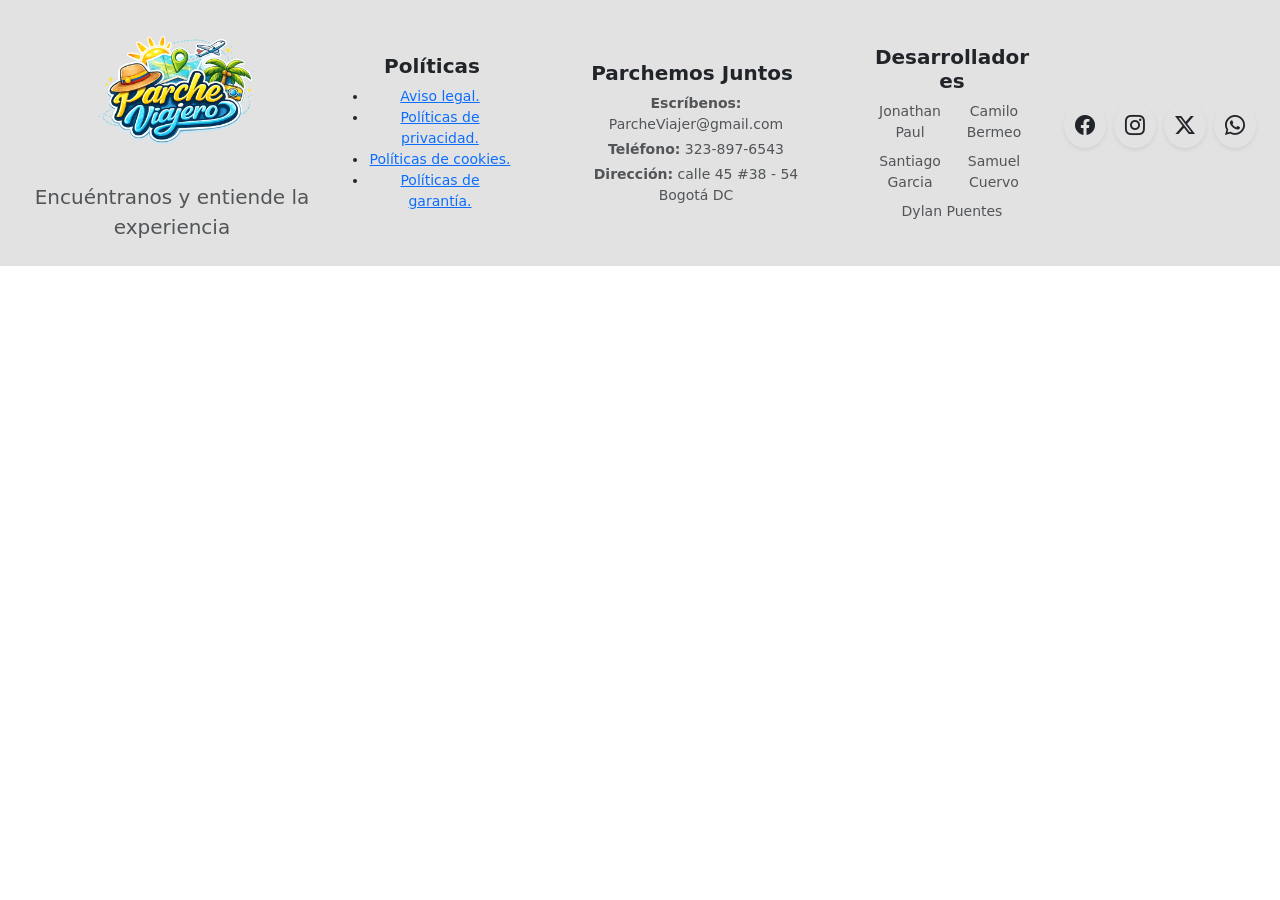
<file: components/footer.html>
<!DOCTYPE html>
<html lang="en">
<head>
    <meta charset="UTF-8">
    <meta name="viewport" content="width=device-width, initial-scale=1.0">
    <title>Footer - Parcheviajero</title>
    <link rel="stylesheet" href="../css/footer.css">
    <link rel="stylesheet" href="https://cdn.jsdelivr.net/npm/bootstrap-icons@1.11.3/font/bootstrap-icons.min.css">
    <link href="https://cdn.jsdelivr.net/npm/bootstrap@5.3.3/dist/css/bootstrap.min.css" rel="stylesheet">
    <link rel="stylesheet" href="https://cdn.jsdelivr.net/npm/bootstrap-icons@1.11.3/font/bootstrap-icons.min.css">
</head>

<body>
    <footer class="footer-container py-4">
        <div class="container-fluid px-4">
            <div class="row align-items-center g-3">
                <!--Imagen de parcheviajero-->
                <div class="col-xl-3 col-lg-3 col-md-6 text-center">
                    <div class="d-flex align-items-center justify-content-center mb-2">
                        <!--Titulo al lado de la imagen-->
                        <img src="../assets/parcheviajero.png" alt="Parche Viajero" class="img-fluid me-2"
                            style="max-height: 150px;">

                    </div>
                    <p class="text-muted fs-5 mb-0">Encuéntranos y entiende la experiencia</p>
                </div>
                <!--Politicas-->
                <div class="col-xl-2 col-lg-3 col-md-6">
                    <div class="card p-3 border-0 h-100 text-center">
                        <h5 class="fw-bold mb-2 text-center">Políticas</h5>
                        <ul class="list-unstyled small mb-0 ps-3" style="list-style-type: disc;">
                            <!--Links de las politicas-->
                            <li>
                                <a href="https://marketing4ecommerce.co/aviso-legal/" target="_blank"
                                    rel="noopener noreferrer" class="text-secondary-custom">Aviso legal.</a>
                            </li>
                            <li>
                                <a href="https://sedeelectronica.sic.gov.co/politica-de-tratamiento-de-datos-personales"
                                    target="_blank" rel="noopener noreferrer" class="text-secondary-custom">Políticas de
                                    privacidad.</a>
                            </li>
                            <li>
                                <a href="https://www.riohacha-laguajira.gov.co/Style%20Library/PDFs/Politicas%20de%20Cookies%20-%20Ley%201581%20de%202012.pdf"
                                    target="_blank" rel="noopener noreferrer" class="text-secondary-custom">Políticas de
                                    cookies.</a>
                            </li>
                            <li>
                                <a href="https://www.mincit.gov.co/minindustria/estrategia-transversal/regulacion/proteccion-del-consumidor"
                                    target="_blank" rel="noopener noreferrer" class="text-secondary-custom">Políticas de
                                    garantía.</a>
                            </li>
                        </ul>
                    </div>
                </div>
                <!--Contacto-->
                <div class="col-xl-3 col-lg-3 col-md-6">
                    <div class="card p-3 border-0 h-100 text-center">
                        <h5 class="fw-bold mb-2 text-center">Parchemos Juntos</h5>
                        <div class="small text-muted ps-2">
                            <p class="mb-1"><strong>Escríbenos:</strong> ParcheViajer@gmail.com</p>
                            <p class="mb-1"><strong>Teléfono:</strong> 323-897-6543</p>
                            <p class="mb-0"><strong>Dirección:</strong> calle 45 #38 - 54 Bogotá DC</p>
                        </div>
                    </div>
                </div>
                <!--Desarrolladores-->
                <div class="col-xl-2 col-lg-3 col-md-6">
                    <div class="card p-3 border-0 h-100 text-center">
                        <h5 class="fw-bold mb-2 text-center">Desarrolladores</h5>
                        <div class="row g-2 small text-muted justify-content-center align-items-center">
                            <div class="col-6 text-center">Jonathan Paul</div>
                            <div class="col-6 text-center">Camilo Bermeo</div>
                            <div class="col-6 text-center">Santiago Garcia</div>
                            <div class="col-6 text-center">Samuel Cuervo</div>
                            <div class="col-12 text-center">Dylan Puentes</div>
                        </div>
                    </div>
                </div>
                <!--Redes Sociales-->
                <div class="col-xl-2 col-lg-12 d-flex justify-content-center justify-content-xl-end gap-2 mt-3 mt-xl-0">
                    <a href="#"
                        class="social-circle shadow-sm d-flex align-items-center justify-content-center text-dark text-decoration-none">
                        <i class="bi bi-facebook fs-5"></i>
                    </a>
                    <a href="#"
                        class="social-circle shadow-sm d-flex align-items-center justify-content-center text-dark text-decoration-none">
                        <i class="bi bi-instagram fs-5"></i>
                    </a>
                    <a href="#"
                        class="social-circle shadow-sm d-flex align-items-center justify-content-center text-dark text-decoration-none">
                        <i class="bi bi-twitter-x fs-5"></i>
                    </a>
                    <a href="#"
                        class="social-circle shadow-sm d-flex align-items-center justify-content-center text-dark text-decoration-none">
                        <i class="bi bi-whatsapp fs-5"></i>
                    </a>
                </div>
            </div>
        </div>
    </footer>
    <script src="https://cdn.jsdelivr.net/npm/bootstrap@5.3.3/dist/js/bootstrap.bundle.min.js"></script>
</body>
</html>
</file>
<file: css/footer.css>
/*Fondo gris del footer*/
.footer-container {
    background-color: #E2E2E2; 
}
/*Priorizar el diseño blanco, bordes y sombra a las tarjetas*/
.card {
    background-color: var(--surface) !important;
    border-radius: var(--radius) !important;
    box-shadow: var(--shadow) !important;
}

/*Círculos blancos para las redes sociales*/
.social-circle {
    width: 45px;
    height: 45px;
    background-color: var(--surface);
    border-radius: 50%;
    box-shadow: var(--shadow);
    transition: transform 0.2s ease, background-color 0.2s ease;
}
/*Animacion circulos de redes sociales*/
.social-circle:hover {
    transform: translateY(-3px);
    background-color: var(--background);
}

/*Animacion links de politicas*/
.text-secondary-custom:hover {
    color: var(--primary);
}
</file>
